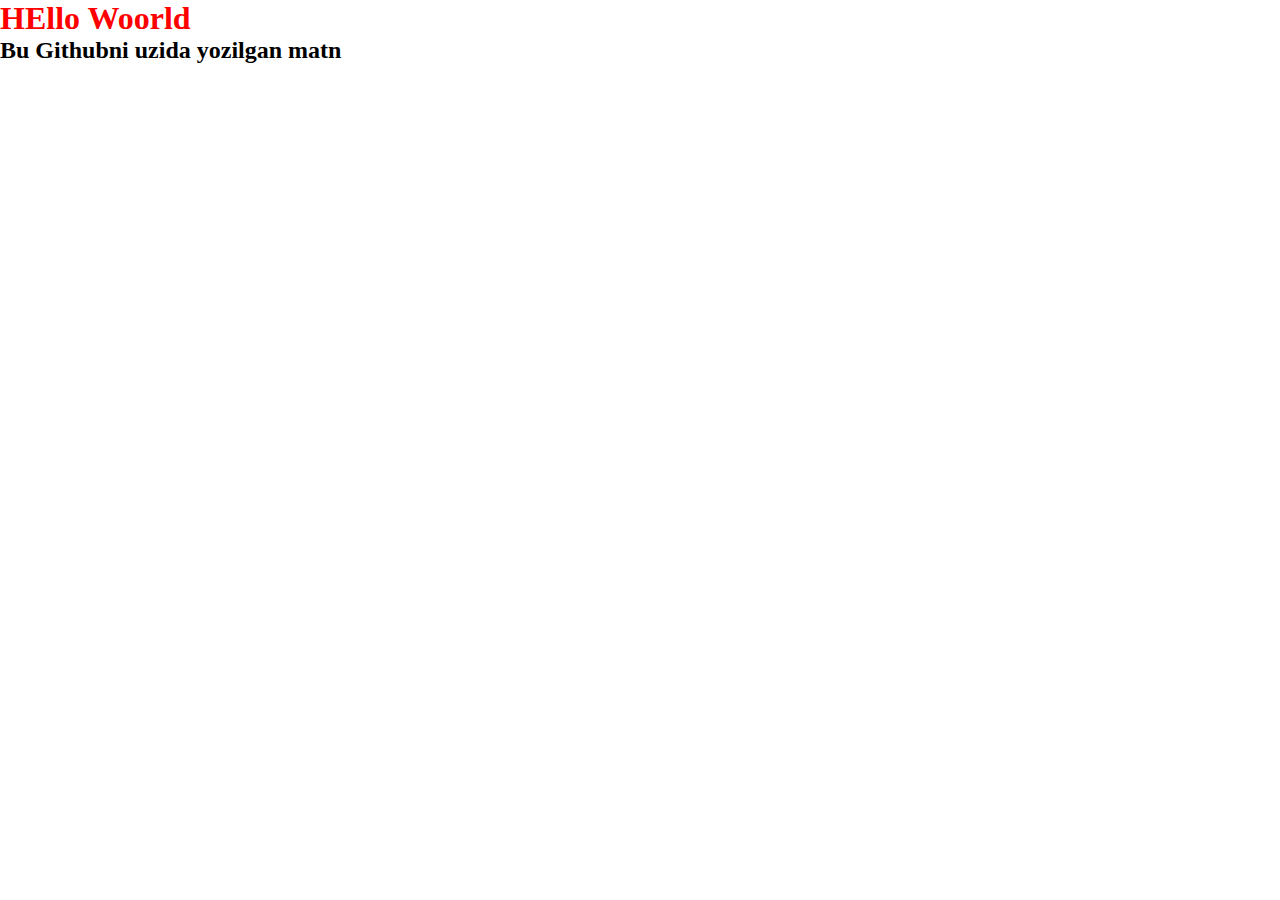
<file: index.html>
<!DOCTYPE html>
<html lang="en">
<head>
    <meta charset="UTF-8">
    <meta http-equiv="X-UA-Compatible" content="IE=edge">
    <meta name="viewport" content="width=device-width, initial-scale=1.0">
    <title>Document</title>
    <link rel="stylesheet" href="style.css">
</head>
<body>
    
    <h1>HEllo Woorld</h1>

    <h2>Bu Githubni uzida yozilgan matn </h2>

</body>
</html>
</file>
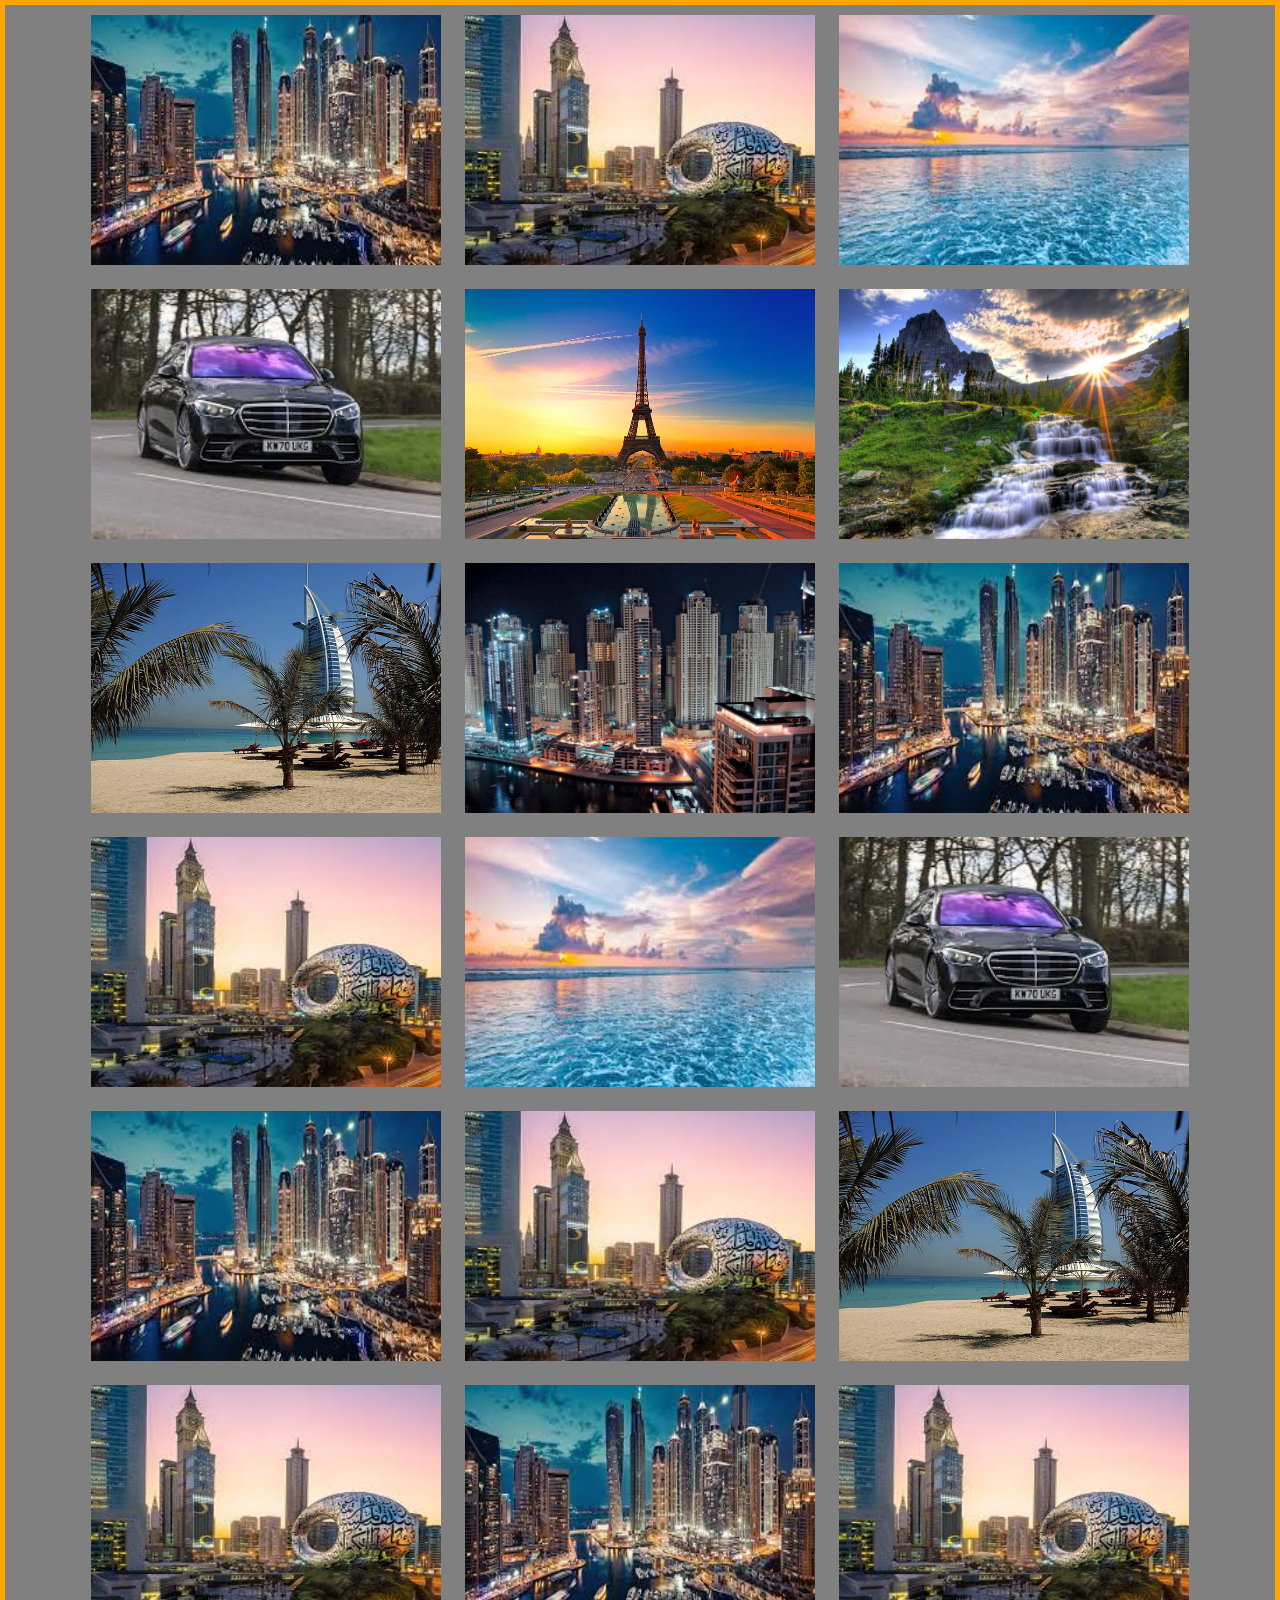
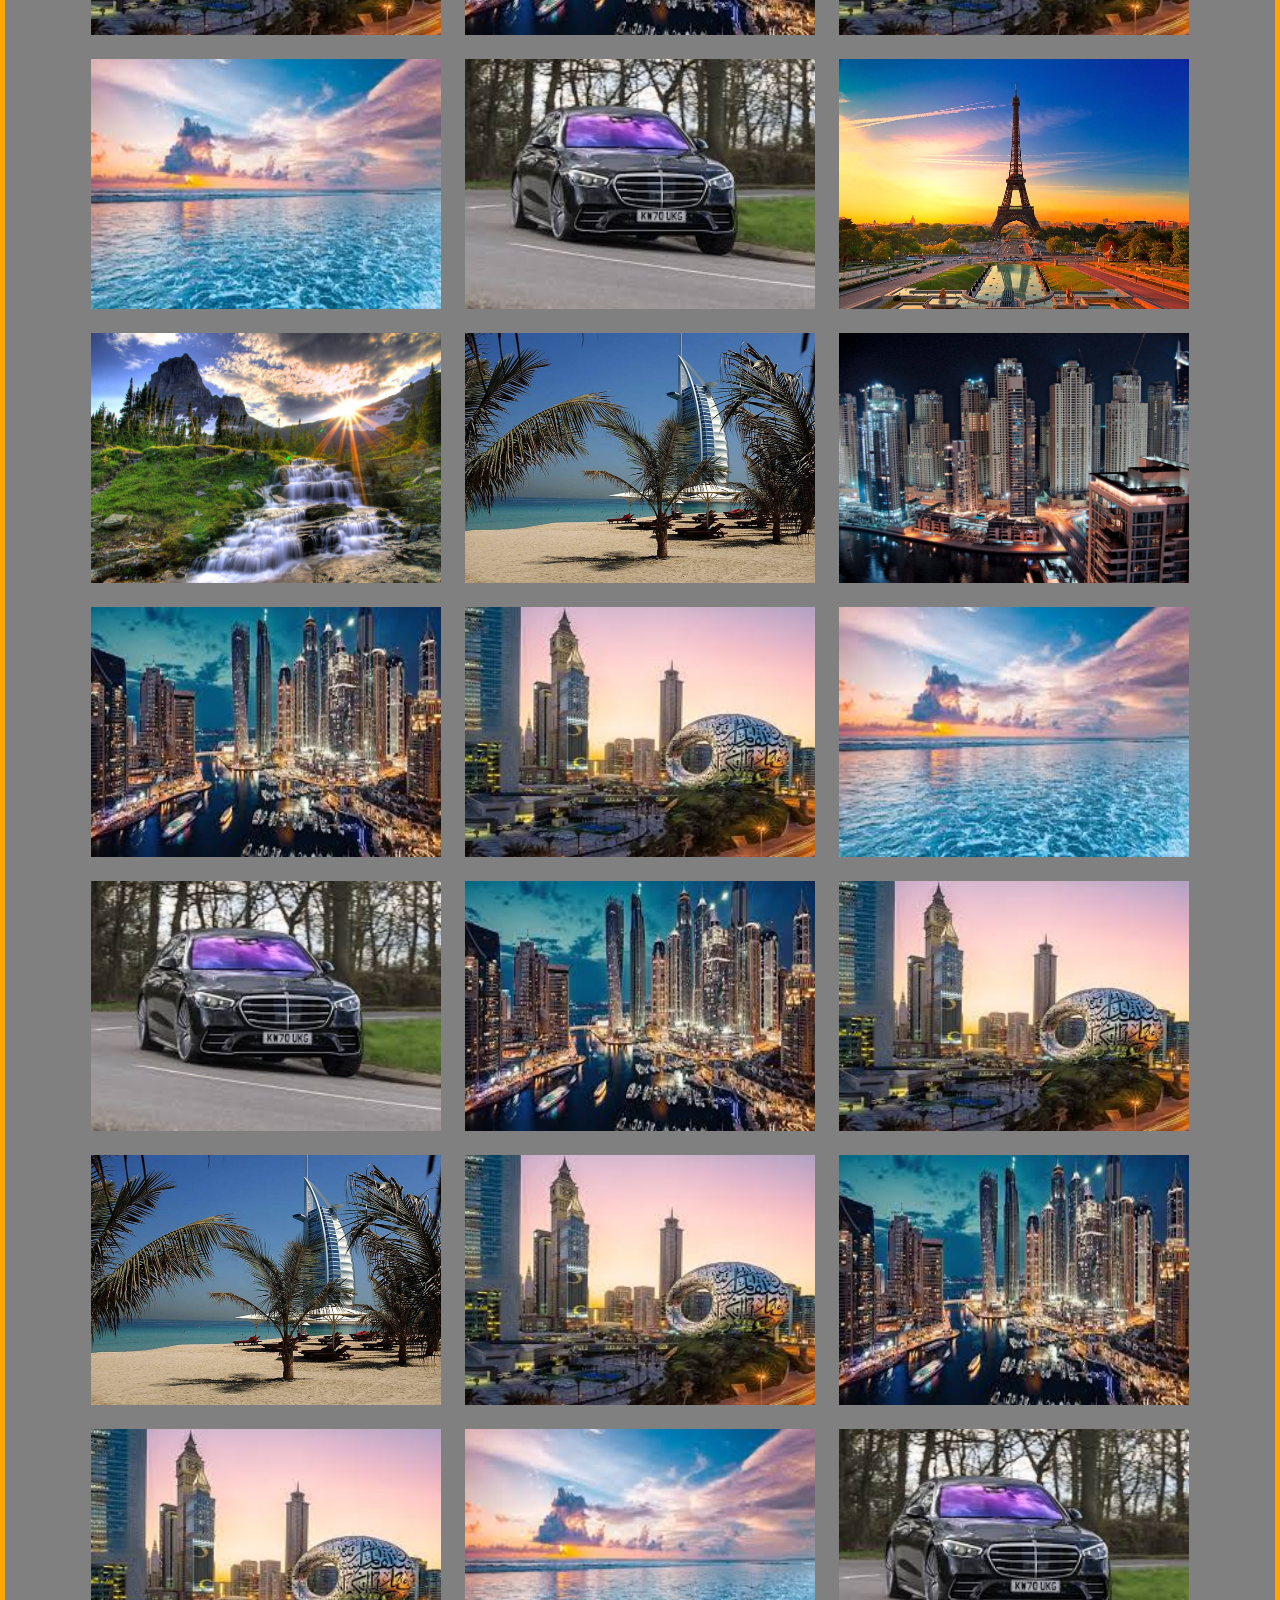
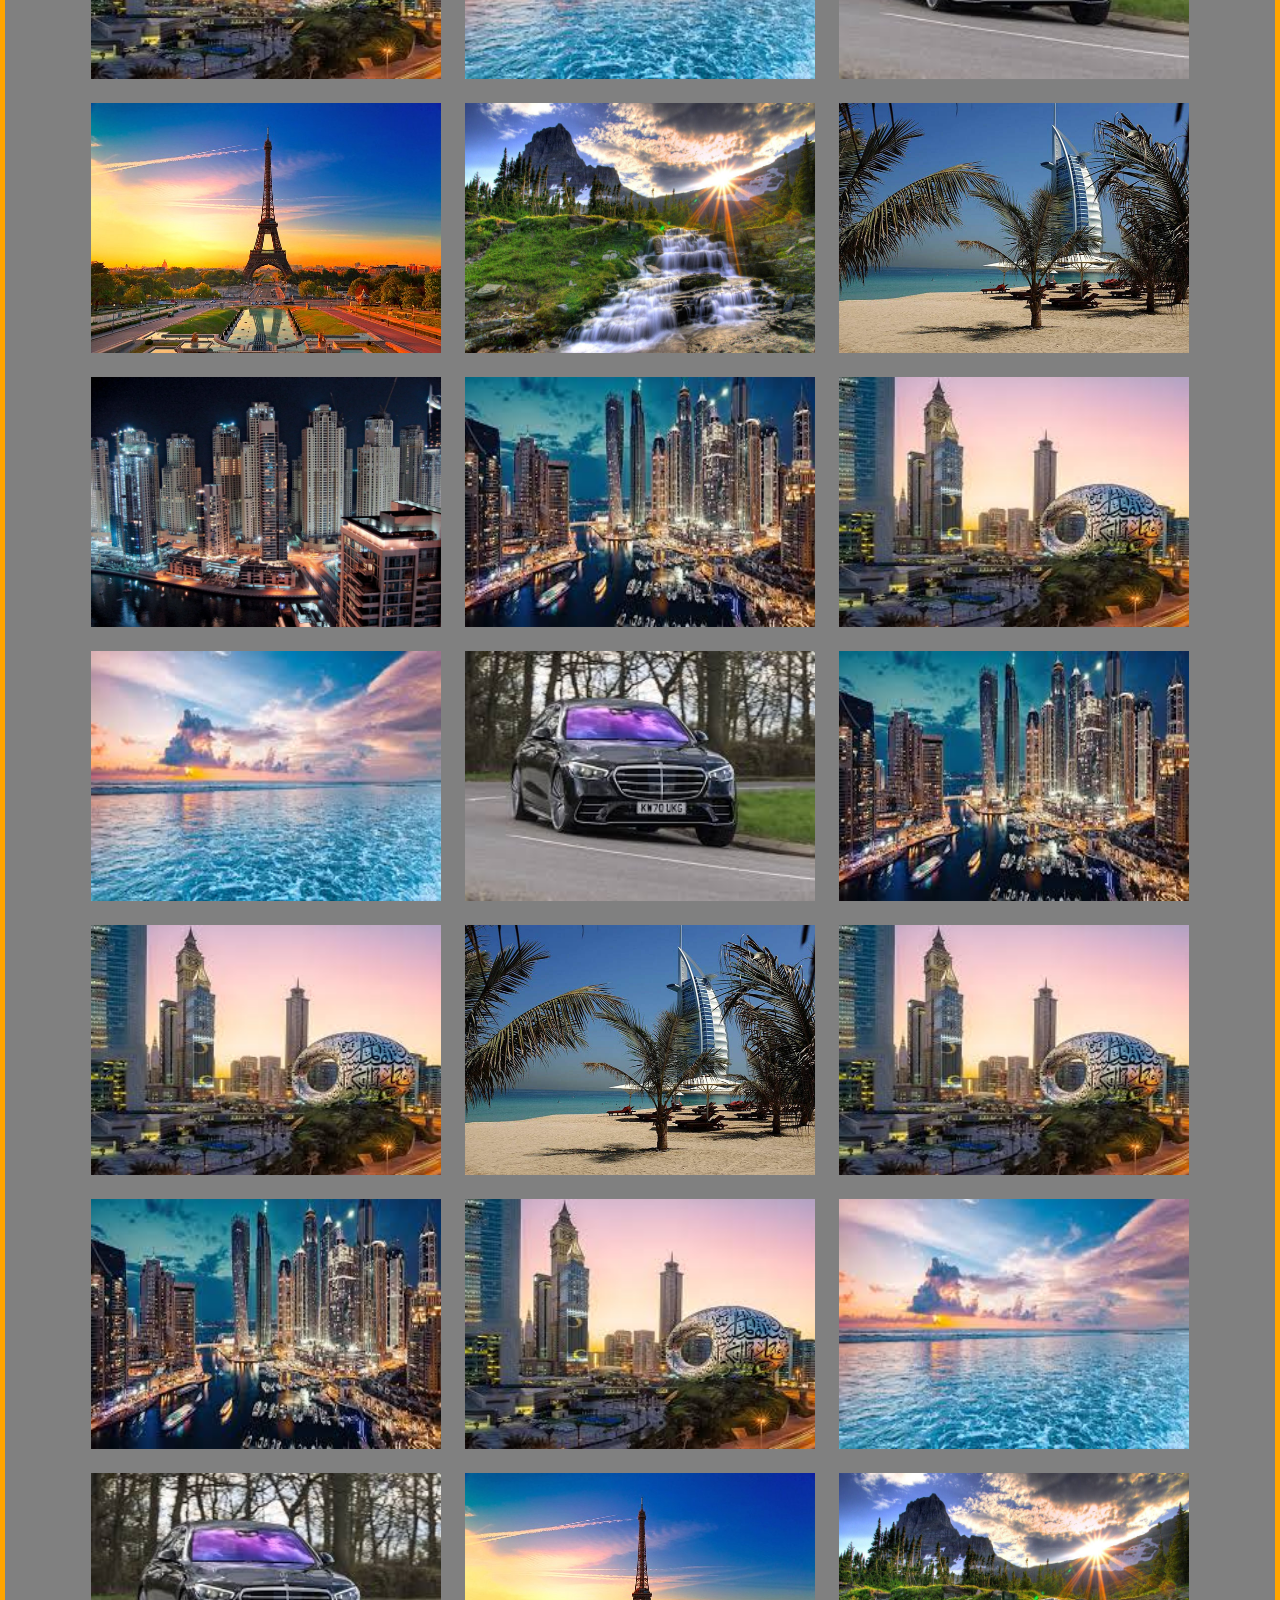
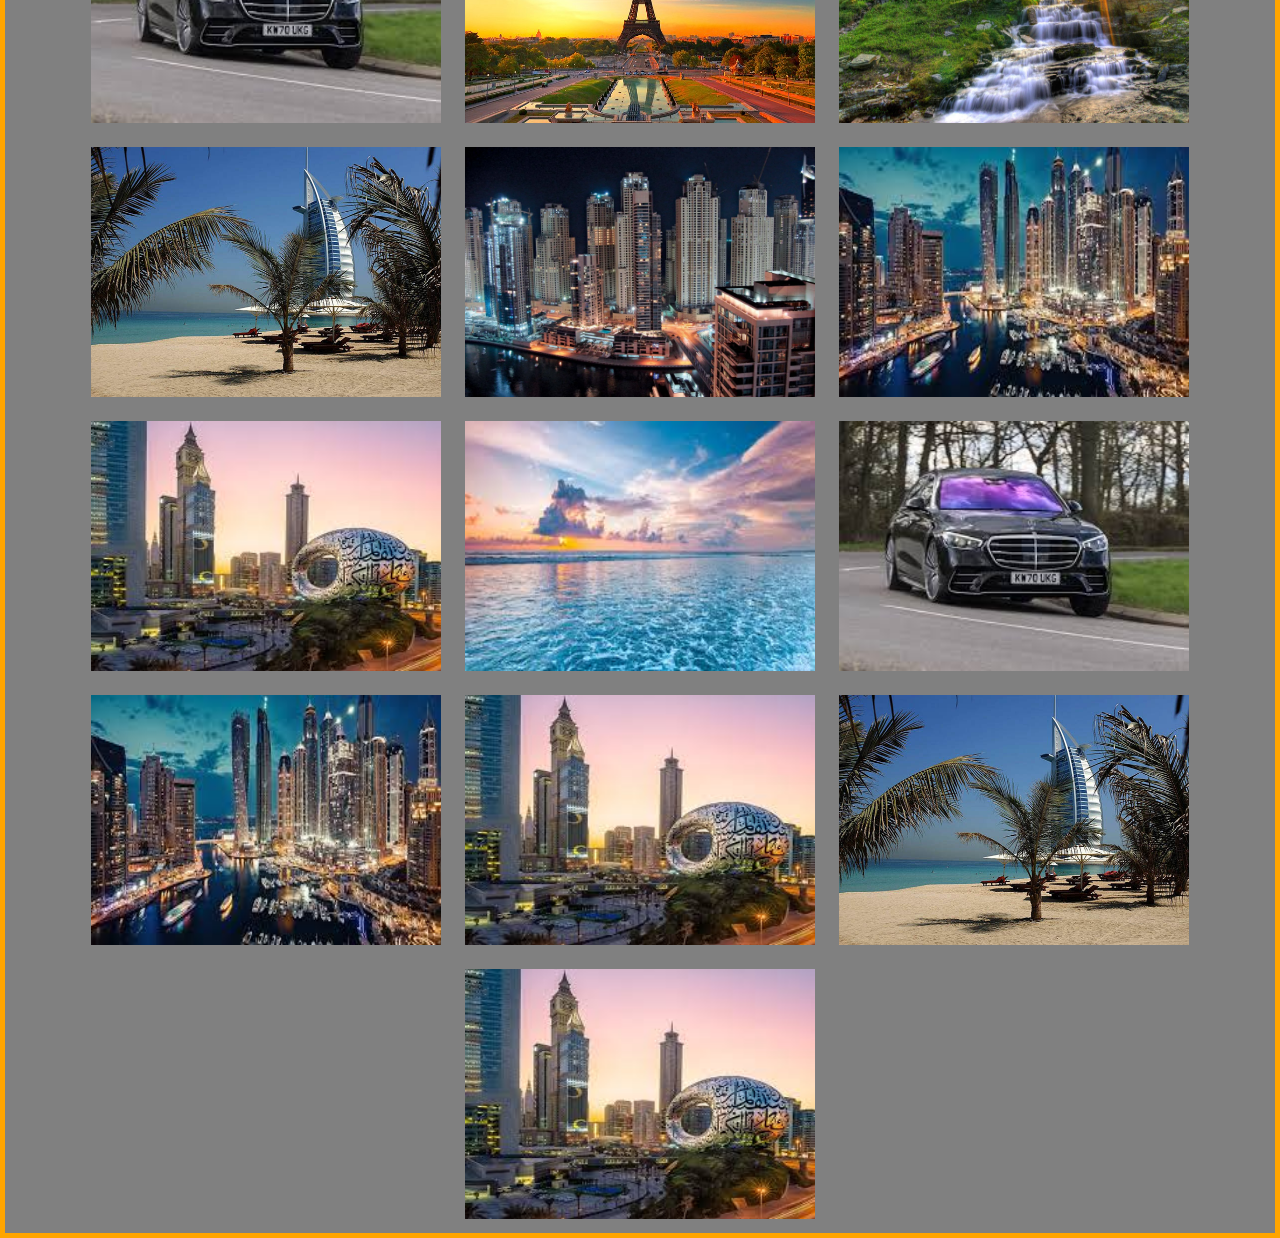
<file: Git hub/index.html>
<!DOCTYPE html>
<html lang="en">
<head>
    <meta charset="UTF-8">
    <meta http-equiv="X-UA-Compatible" content="IE=edge">
    <meta name="viewport" content="width=device-width, initial-scale=1.0">
    <title>Document</title>
    <link rel="stylesheet" href="./style.css">
</head>
<body>
    <div class="galereya">
        <div class="imeges">
            <img src="./images (3).jpg" alt="">
            <img src="./images (4).jpg" alt="">
            <img src="./images.jpg" alt="">
            <img src="./images3.jpg" alt="">
            <img src="./picture-1.jpg" alt="">
            <img src="./picture-2.jpg" alt="">
            <img src="./plyazhi-dubaya-foto-1 (1).jpg" alt="">
            <img src="./skyline-Dubai-United-Arab-Emirates (1).webp" alt="">
            <img src="./images (3).jpg" alt="">
            <img src="./images (4).jpg" alt="">
            <img src="./images.jpg" alt="">
            <img src="./images3.jpg" alt="">
            <img src="./images (3).jpg" alt="">
            <img src="./images (4).jpg" alt="">
            <img src="./plyazhi-dubaya-foto-1 (1).jpg" alt="">
            <img src="./images (4).jpg" alt="">
            <img src="./images (3).jpg" alt="">
            <img src="./images (4).jpg" alt="">
            <img src="./images.jpg" alt="">
            <img src="./images3.jpg" alt="">
            <img src="./picture-1.jpg" alt="">
            <img src="./picture-2.jpg" alt="">
            <img src="./plyazhi-dubaya-foto-1 (1).jpg" alt="">
            <img src="./skyline-Dubai-United-Arab-Emirates (1).webp" alt="">
            <img src="./images (3).jpg" alt="">
            <img src="./images (4).jpg" alt="">
            <img src="./images.jpg" alt="">
            <img src="./images3.jpg" alt="">
            <img src="./images (3).jpg" alt="">
            <img src="./images (4).jpg" alt="">
            <img src="./plyazhi-dubaya-foto-1 (1).jpg" alt="">
            <img src="./images (4).jpg" alt="">
            <img src="./images (3).jpg" alt="">
            <img src="./images (4).jpg" alt="">
            <img src="./images.jpg" alt="">
            <img src="./images3.jpg" alt="">
            <img src="./picture-1.jpg" alt="">
            <img src="./picture-2.jpg" alt="">
            <img src="./plyazhi-dubaya-foto-1 (1).jpg" alt="">
            <img src="./skyline-Dubai-United-Arab-Emirates (1).webp" alt="">
            <img src="./images (3).jpg" alt="">
            <img src="./images (4).jpg" alt="">
            <img src="./images.jpg" alt="">
            <img src="./images3.jpg" alt="">
            <img src="./images (3).jpg" alt="">
            <img src="./images (4).jpg" alt="">
            <img src="./plyazhi-dubaya-foto-1 (1).jpg" alt="">
            <img src="./images (4).jpg" alt="">
            <img src="./images (3).jpg" alt="">
            <img src="./images (4).jpg" alt="">
            <img src="./images.jpg" alt="">
            <img src="./images3.jpg" alt="">
            <img src="./picture-1.jpg" alt="">
            <img src="./picture-2.jpg" alt="">
            <img src="./plyazhi-dubaya-foto-1 (1).jpg" alt="">
            <img src="./skyline-Dubai-United-Arab-Emirates (1).webp" alt="">
            <img src="./images (3).jpg" alt="">
            <img src="./images (4).jpg" alt="">
            <img src="./images.jpg" alt="">
            <img src="./images3.jpg" alt="">
            <img src="./images (3).jpg" alt="">
            <img src="./images (4).jpg" alt="">
            <img src="./plyazhi-dubaya-foto-1 (1).jpg" alt="">
            <img src="./images (4).jpg" alt="">
        </div>
    </div>
</body>
</html>
</file>
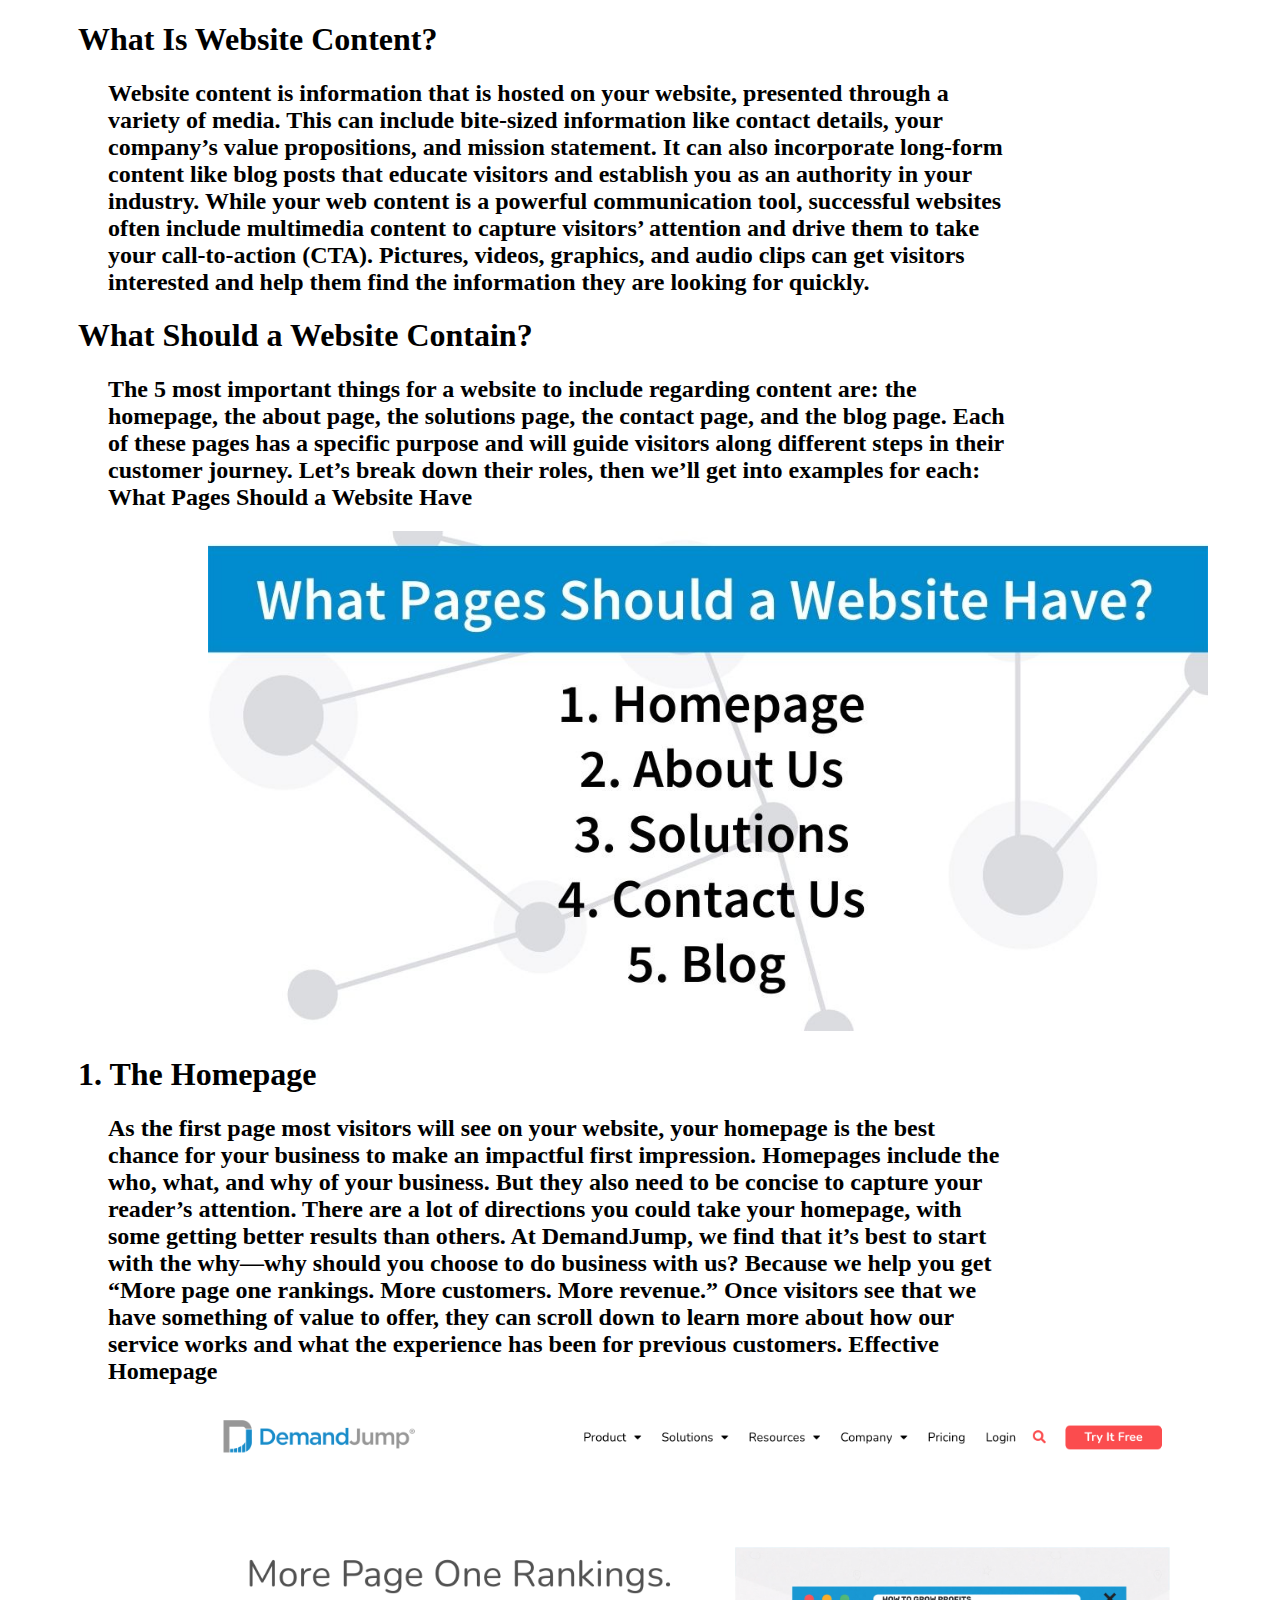
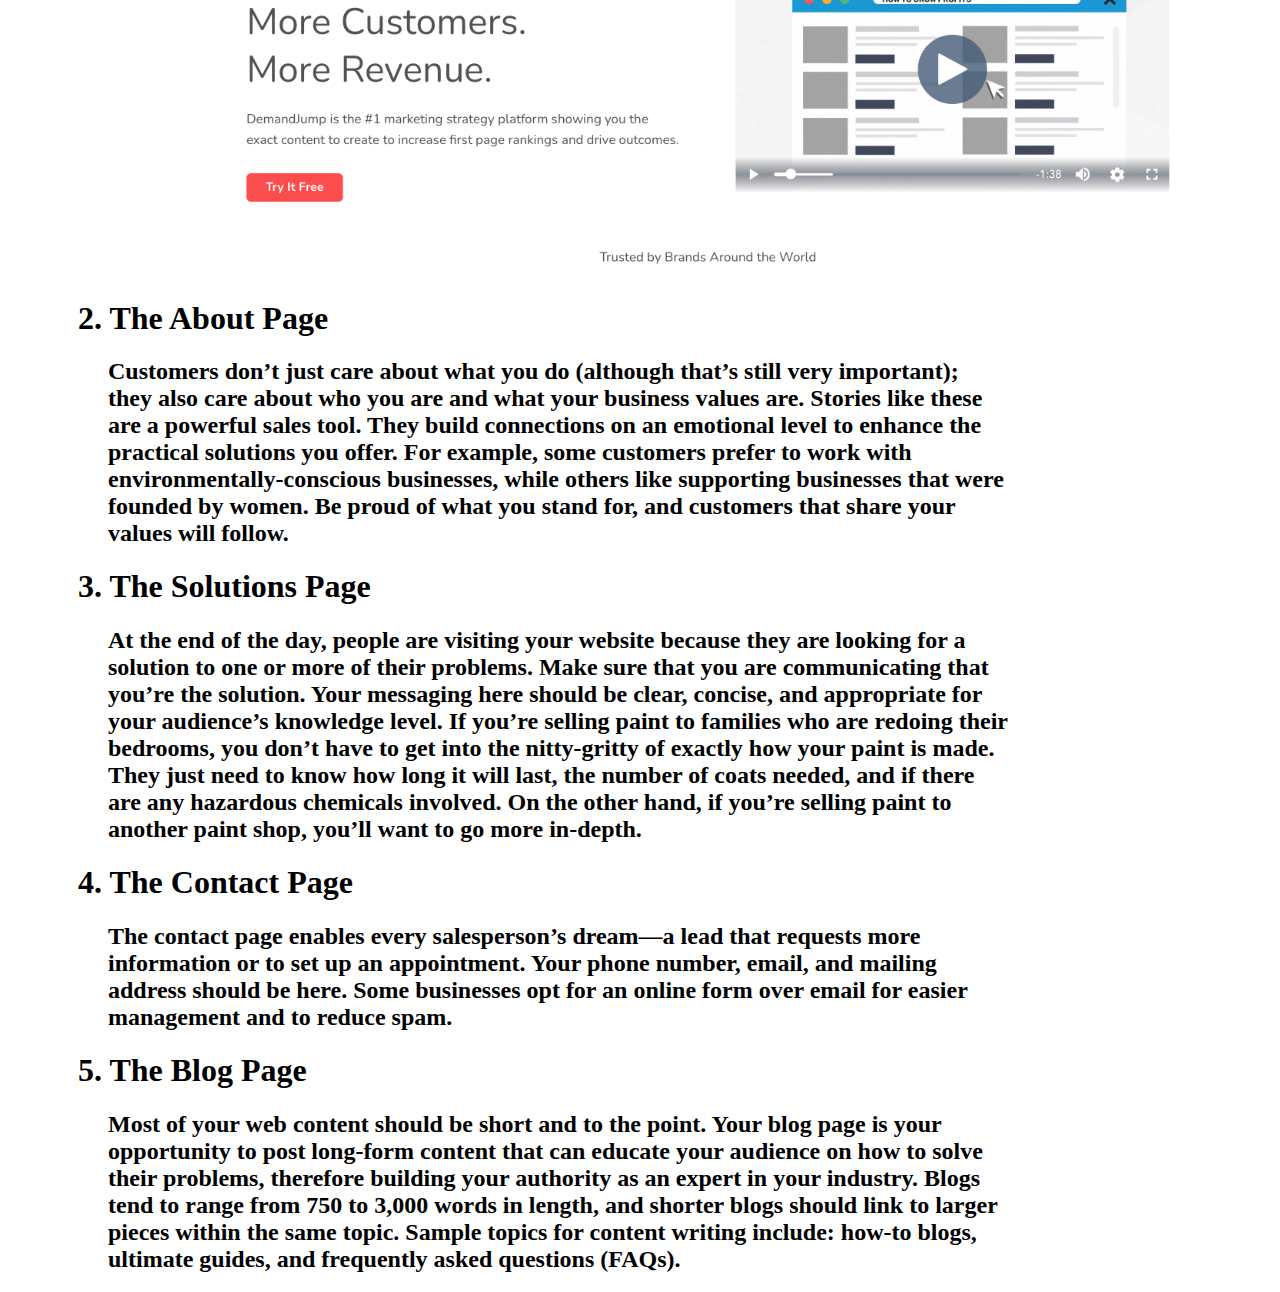
<file: content.html>
<!DOCTYPE html>
<html lang="en">
  <head>
    <meta charset="UTF-8" />
    <meta http-equiv="X-UA-Compatible" content="IE=edge" />
    <meta name="viewport" content="width=device-width, initial-scale=1.0" />
    <title>Document</title>
  </head>
  <style>
    h1{
        margin-left: 70px;

    }
    h2{
        margin-left: 100px;
        width: 900px;
    }
    .im1{
        margin-left: 200px;
        width: 1000px;
        height: 500px;
    }
    .im2{
        margin-left: 200px;
        width: 1000px;  
    }
  </style>

  <body>
    <h1>What Is Website Content?</h1>

    <h2>
      Website content is information that is hosted on your website, presented
      through a variety of media. This can include bite-sized information like
      contact details, your company’s value propositions, and mission statement.
      It can also incorporate long-form content like blog posts that educate
      visitors and establish you as an authority in your industry. While your
      web content is a powerful communication tool, successful websites often
      include multimedia content to capture visitors’ attention and drive them
      to take your call-to-action (CTA). Pictures, videos, graphics, and audio
      clips can get visitors interested and help them find the information they
      are looking for quickly.
    </h2>
    <h1>What Should a Website Contain?</h1>
    <h2>
      The 5 most important things for a website to include regarding content
      are: the homepage, the about page, the solutions page, the contact page,
      and the blog page. Each of these pages has a specific purpose and will
      guide visitors along different steps in their customer journey. Let’s
      break down their roles, then we’ll get into examples for each: What Pages
      Should a Website Have
    </h2>
    <img src="./img/What Pages Should a Website Have (1).jpg" alt="" class="im1" />
    <h1>1. The Homepage</h1>
    <h2>
      As the first page most visitors will see on your website, your homepage is
      the best chance for your business to make an impactful first impression.
      Homepages include the who, what, and why of your business. But they also
      need to be concise to capture your reader’s attention. There are a lot of
      directions you could take your homepage, with some getting better results
      than others. At DemandJump, we find that it’s best to start with the
      why—why should you choose to do business with us? Because we help you get
      “More page one rankings. More customers. More revenue.” Once visitors see
      that we have something of value to offer, they can scroll down to learn
      more about how our service works and what the experience has been for
      previous customers. Effective Homepage
    </h2>
    <img src="./img/Effective Homepage.png" alt="" class="im2" />
    <h1>2. The About Page</h1>
    <h2>
      Customers don’t just care about what you do (although that’s still very
      important); they also care about who you are and what your business values
      are. Stories like these are a powerful sales tool. They build connections
      on an emotional level to enhance the practical solutions you offer. For
      example, some customers prefer to work with environmentally-conscious
      businesses, while others like supporting businesses that were founded by
      women. Be proud of what you stand for, and customers that share your
      values will follow.
    </h2>
    <h1>3. The Solutions Page</h1>
    <h2>
      At the end of the day, people are visiting your website because they are
      looking for a solution to one or more of their problems. Make sure that
      you are communicating that you’re the solution. Your messaging here should
      be clear, concise, and appropriate for your audience’s knowledge level. If
      you’re selling paint to families who are redoing their bedrooms, you don’t
      have to get into the nitty-gritty of exactly how your paint is made. They
      just need to know how long it will last, the number of coats needed, and
      if there are any hazardous chemicals involved. On the other hand, if
      you’re selling paint to another paint shop, you’ll want to go more
      in-depth.
    </h2>
    <h1>4. The Contact Page</h1>
    <h2>
      The contact page enables every salesperson’s dream—a lead that requests
      more information or to set up an appointment. Your phone number, email,
      and mailing address should be here. Some businesses opt for an online form
      over email for easier management and to reduce spam.
    </h2>
    <h1>5. The Blog Page</h1>
    <h2>
      Most of your web content should be short and to the point. Your blog page is
      your opportunity to post long-form content that can educate your audience
      on how to solve their problems, therefore building your authority as an
      expert in your industry. Blogs tend to range from 750 to 3,000 words in
      length, and shorter blogs should link to larger pieces within the same
      topic. Sample topics for content writing include: how-to blogs, ultimate
      guides, and frequently asked questions (FAQs).
    </h2>
  </body>
</html>
</file>
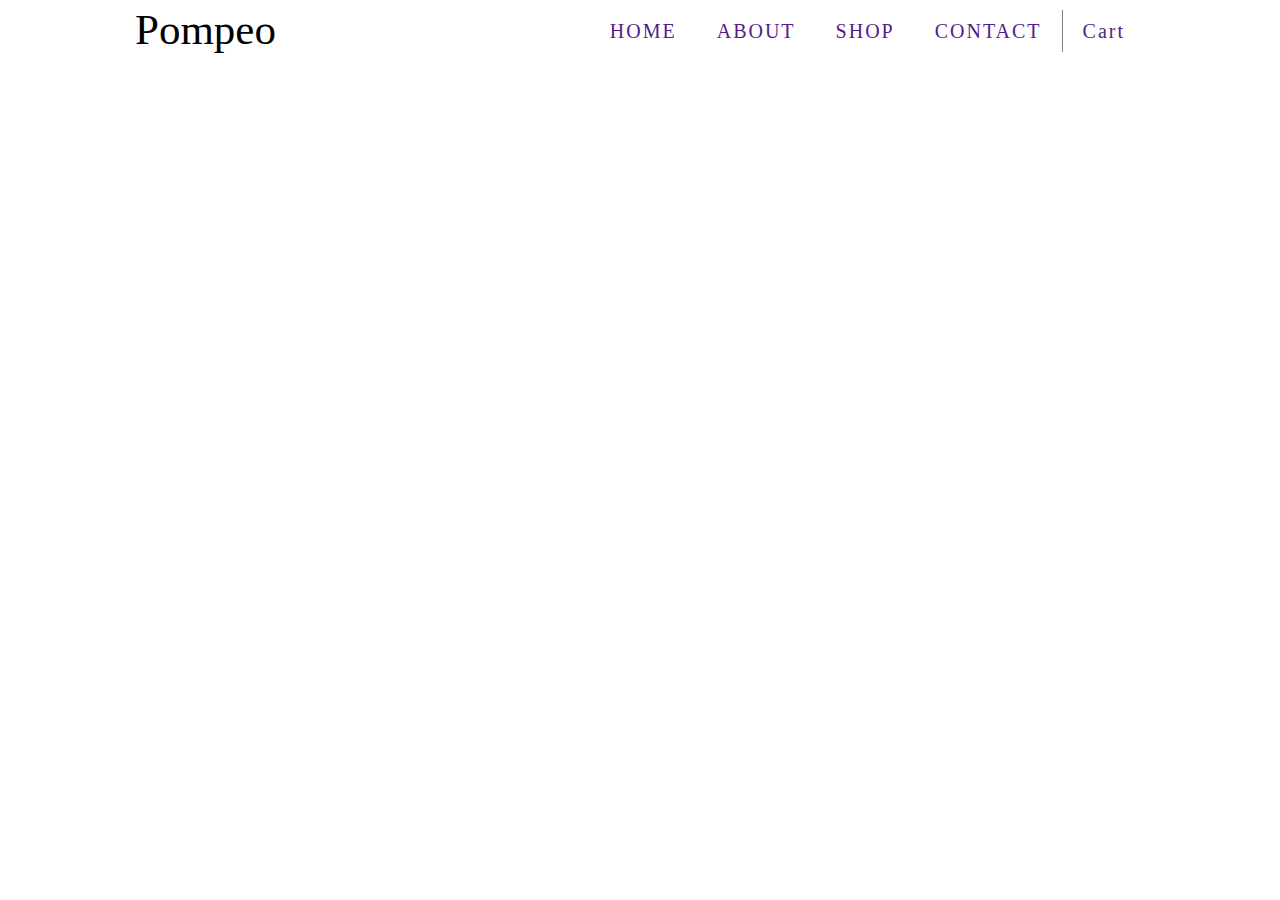
<file: Navbar.html>
<!DOCTYPE html>
<html lang="en">
<head>
    <meta charset="UTF-8">
    <meta http-equiv="X-UA-Compatible" content="IE=edge">
    <meta name="viewport" content="width=device-width, initial-scale=1.0">
    <title>Document</title>
    <style>
.navbar{
    height: auto;
    /* display: flex; */
    padding: 10px 135px;
    box-sizing: border-box;
    /* border: 2px solid blue; */
}
.navbar h1{
    font-family: pacifico;
    font-size: 43px;
    font-weight: 400;
    line-height: 40px;
    letter-spacing: 0em;
    text-align: center;
    float: left;


}
.navbar ul{
    
    /* display: flex; */
    float: right;
    
}
.navbar ul li{
    list-style: none;
    float: left;
    /* padding: 10px 20px; */
    box-sizing: border-box;

}
.navbar ul li a{
    display: block;
    padding: 10px 20px;
    box-sizing: border-box;
    font-family: Poppins;
    font-size: 20px;
    font-weight: 400;
    line-height: 22px;
    letter-spacing: 2px;
    text-align: left;
    text-decoration: none;


}
.navbar ul li a:hover{
   background-color: orange;
   color: indigo;


}
ul li:nth-child(5){
    border-left: 1px solid gray;
    font-family: Libre;
    
}
*{
    margin: 0;
    padding: 0;
}
    </style>
</head>
<body>
    <div class="navbar">
        <h1>Pompeo</h1>
        <ul>
            <li><a href="">HOME</a></li>
            <li><a href="">ABOUT</a></li>
            <li><a href="">SHOP</a></li>
            <li><a href="">CONTACT</a></li>
            <li><a href=""><i class="fa-thin fa-cart-shopping"></i>Cart</a></li>
        </ul>
        <div class="clear"></div>
    </div>
</body>
</html>
</file>
<file: style.css>
*
{
    margin: 0;
    padding: 0;
}

h1 
{
    color: red;
}
</file>
<file: Git hub/style.css>
*{
    margin: 0;
    padding: 0;
}
.galereya{
    border: solid 5px orange;
    background: grey;
}
.imeges{
    text-align: center;

}
.imeges img{
    height: 250px;
    width: 350px;
    margin: 10px;
    transition: all 1s;
}
.imeges img:hover{

    transform: scale(110%);
    transition: all 1s;

}
</file>
